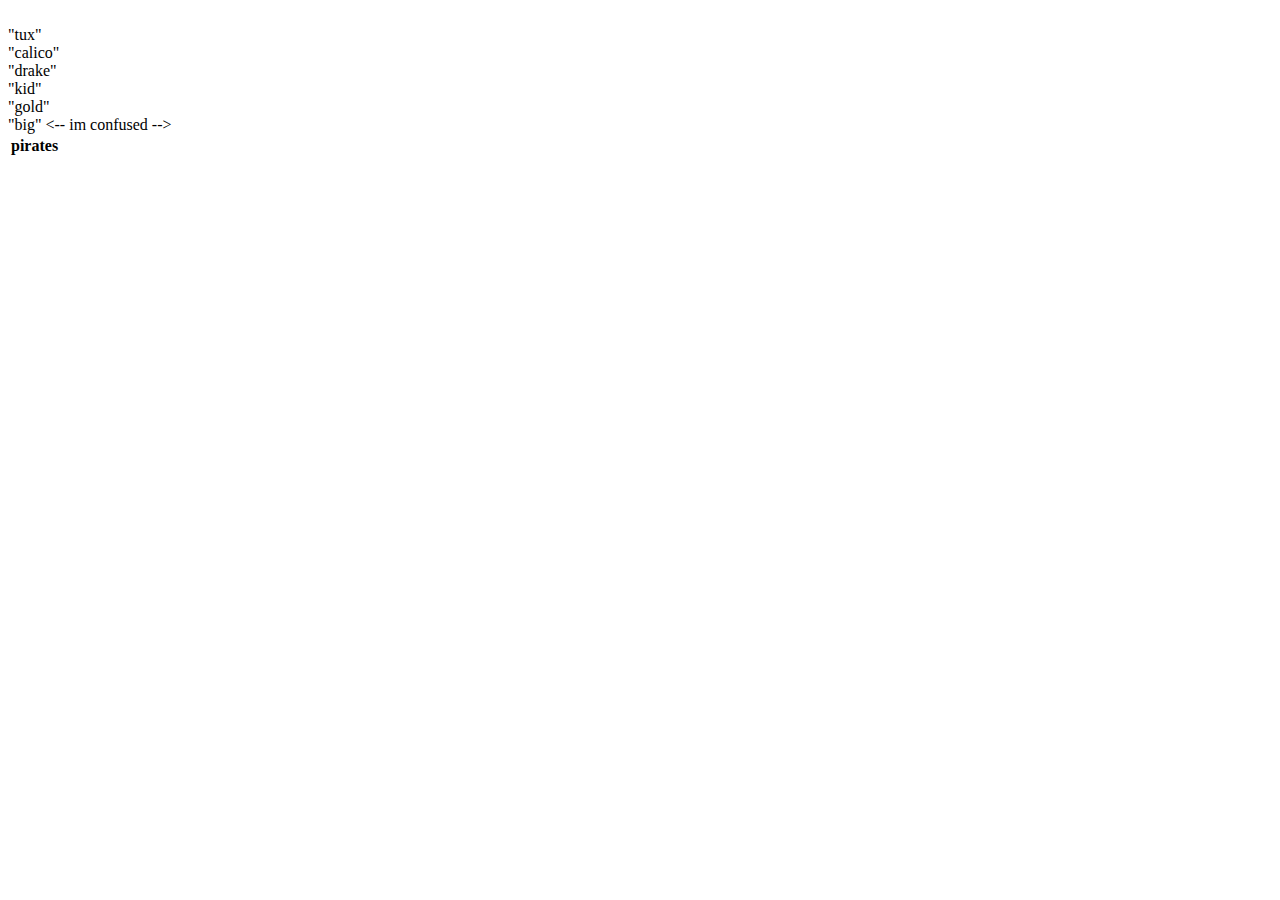
<file: hellomates.html>
<!DOCTYPe html>
<html>
<body>
	<table>
			<t>
				<th> pirates </th>
				<br>
				<ti> "tux" </ti>
				<br>
				<ti> "calico"</ti>
				<br>
				<ti> "drake" </ti>
				<br>
				<ti> "kid" </ti>
 				<br>
 				<ti> "gold" </ti>
 				<br>
 				<ti> "big" </ti>

<-- im confused -->



 </body>        
 


            </html>
</file>
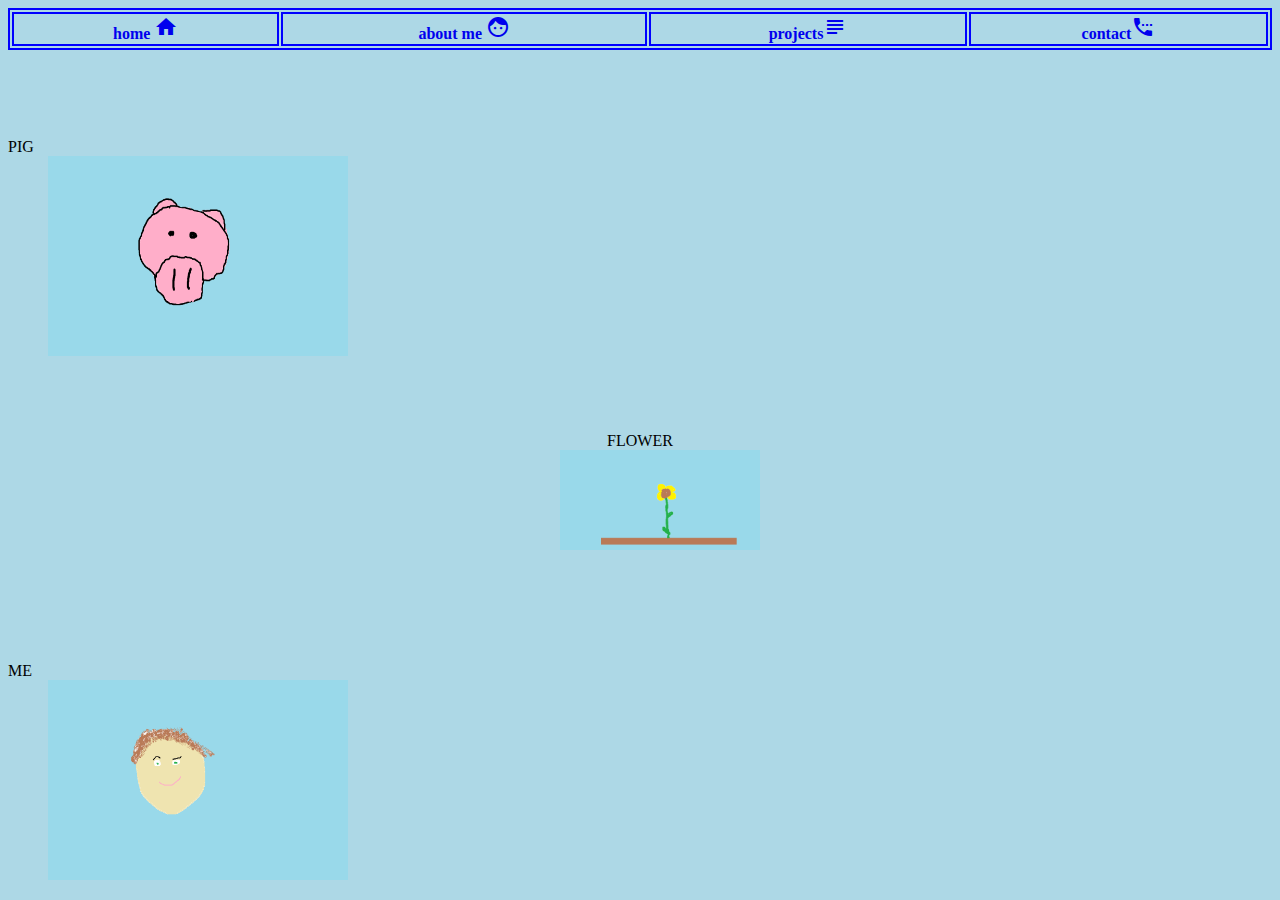
<file: projects.html>
<!doctype html>
<html>




<head>
	<style> 
			
			}
		</style>
			<title> Projects </title>
<link rel="stylesheet" type="text/css" href="styles.css">
<link rel="stylesheet" href="https://fonts.googleapis.com/icon?family=Material+Icons">
</head>
<body>
		<table style="width:100%">
					<tr>
						<th>
							<a href="index.html">home <i class="material-icons">home</i> </a>
							</th>
						<th>
							<a href="aboutme.html">about me <i class="material-icons">face</i></a>
						</th>
						<th>
							<a href="projects.html">projects<i class="material-icons">subject<a/>
					    </th>
						<th>
							<a href="contact.html">contact<i class="material-icons">settings_phone</i></a>
						</th>
				</table>
		<dl style="list-style-type: circle">			
		<br>
		<br>			
		<br>
		<br>
			<dt>PIG</dt>
			<dd><img src="images/pig.png" style="height:200px;width:300px"> </dd>
		<br>
		<br>			
		<br>
		<br>
			<center>
			<dt>FLOWER</dt>
			<dd> <img src="images/flower.png" style="height:100px;width:200px" ></dd>
			</center>
		<br>
		<br>			
		<br>
		<br>
		<br>
		<br>
			<dt>ME</dt>
			<dd><img src="images/face.png" style="height:200px;width:300px"  ></dd>
		
		</dl>
	</body>
















</html>
</file>
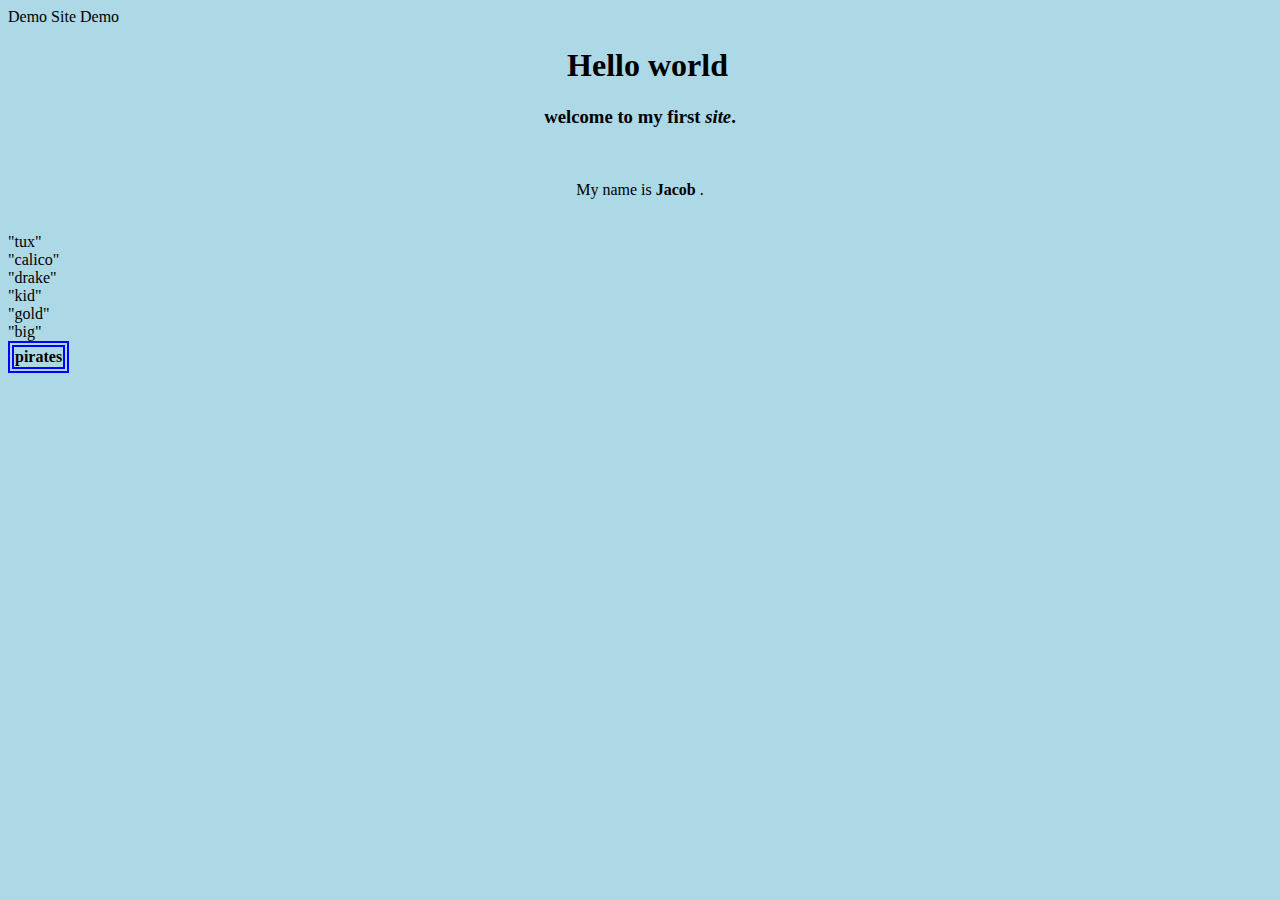
<file: text.html>
<!DOCTYPe html>
<html>

<head>
	<link rel="stylesheet" type="text/css" href="styles.css"
	<meta charset="UTF-8"

	<title> Demo Site </title>

	<meta name="description"  content "a couple sentences decribing the"

	<meta name="keywords"
	
	<meta name="author"
	
    <title>Demo</title>
	</head>
		
		<body>
			<center>

				<h1 class="boldClass"> Hello world </h1>

				<h3> welcome to my first<i> site</i>. </h3>
                <br>

				<p id="bigID"> My name is<strong> Jacob </strong>. </p>
			
		</center>
		<body>
	<table>
			<t>
				<th> pirates </th>
				<br>
				<ti> "tux" </ti>
				<br>
				<ti> "calico"</ti>
				<br>
				<ti> "drake" </ti>
				<br>
				<ti> "kid" </ti>
 				<br>
 				<ti> "gold" </ti>
 				<br>
 				<ti> "big" </ti>

<!-- im confused -->



 </body>        	


	</body>

</html>
</file>
<file: styles.css>
body
	{
		background-color: lightblue;
	}	



	h1 
{
  color: black;
  margin-left: 15px;
}

table, th, td 
{
	border: 2px solid blue;
}							

a
{
	text-decoration:none;
	text-shadow: 5px;
}
ol
{
	"list-style-type":square
}#im01{
	 border-radius: 50%;
}

#im01:hover{
	opacity: 0.0;
}

#cage{
	filter:invert(80%);
    te
}
</file>
